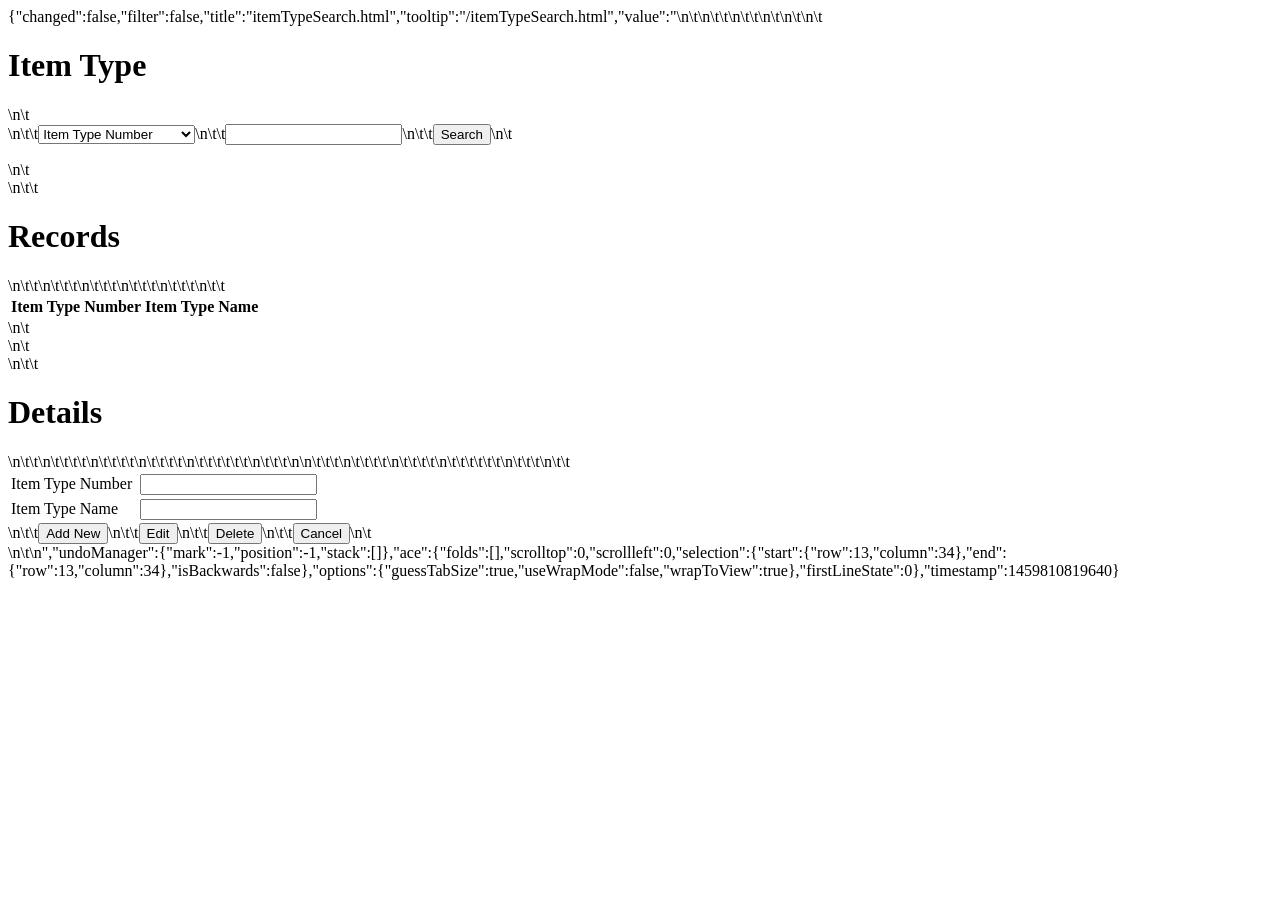
<file: .c9/metadata/workspace/itemTypeSearch.html>
{"changed":false,"filter":false,"title":"itemTypeSearch.html","tooltip":"/itemTypeSearch.html","value":"<html>\n\t<head>\n\t\t<link rel=\"stylesheet\" type=\"text/css\" href=\"site.css\">\n\t\t<style>      \n\t\n\t\t</style>\n\t</head>\n\t<body>\n\t<div id = \"title\"><h1>Item Type</h1></div>\n\t<div id = \"search\"><form>\n\t\t<select>\n\t\t\t<option value = \"item_type_number\">Item Type Number</option>\n\t\t\t<option value = \"item_type_name\">Item Type Name</option>\t\n\t\t\t<option value = \"created_on\">Item Type Created On</option>\n\t\t\t<option value = \"created_by\">Item Type Created By</option>\n\t\t\t<option value = \"modified_on\">Item Type Modified On</option>\n\t\t\t<option value = \"modified_by\">Item Type Modified By</option>\n\t\t</select>\n\t\t<input type=\"search\">\n\t\t<button type=\"button\">Search</button>\n\t</form></div>\n\t<div id=\"records\">\n\t\t<h1>Records</h1>\n\t\t<table style=\"width:100%\">\n\t\t\t<tr>\n\t\t\t<th>Item Type Number</th>\n\t\t\t<th>Item Type Name</th>\n\t\t\t</tr>\n\t\t</table>\n\t</div>\n\t<div id=\"details\">\n\t\t<h1>Details</h1>\n\t\t<table style=\"width:50%\">\n\t\t\t\t<tr>\n\t\t\t\t<td>Item Type Number</td>\n\t\t\t\t<td></td>\n\t\t\t\t<td><input type=\"update\"></td>\t\t\n\t\t\t</tr>\n\n\t\t\t<tr>\n\t\t\t\t<td>Item Type Name</td>\n\t\t\t\t<td></td>\n\t\t\t\t<td><input type=\"update\"></td>\t\t\n\t\t\t</tr>\n\t\t</table>\n\t\t<button type=\"button\">Add New</button>\n\t\t<button type=\"button\">Edit</button>\n\t\t<button type=\"button\">Delete</button>\n\t\t<button type=\"button\">Cancel</button>\n\t</div>\n\t</body>\n</html>","undoManager":{"mark":-1,"position":-1,"stack":[]},"ace":{"folds":[],"scrolltop":0,"scrollleft":0,"selection":{"start":{"row":13,"column":34},"end":{"row":13,"column":34},"isBackwards":false},"options":{"guessTabSize":true,"useWrapMode":false,"wrapToView":true},"firstLineState":0},"timestamp":1459810819640}
</file>
